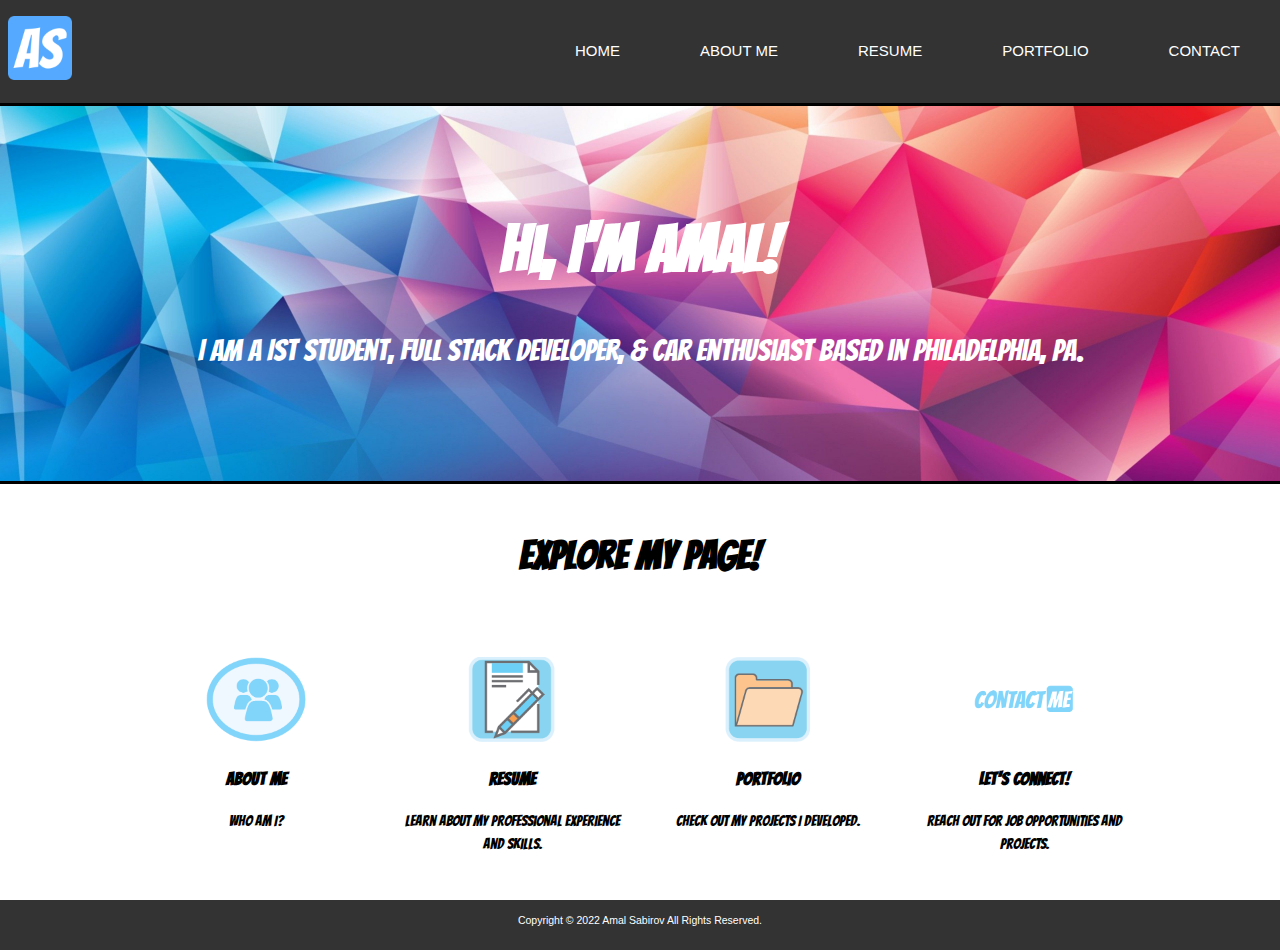
<file: index.html>
<!DOCTYPE html>
<html lang="en">
    <head>
        <title>Amal Sabirov | Home</title>
        <meta charset="UTF-8">
        <meta name="viewport" content="width=device-width, initial-scale=1.0">
        <meta name="description" content="This is what Google will show.">
        <link rel="apple-touch-icon" sizes="180x180" href="favicon_io/apple-touch-icon.png">
        <link rel="icon" type="image/png" sizes="32x32" href="favicon_io/favicon-32x32.png">
        <link rel="icon" type="image/png" sizes="192x192" href="favicon_io/android-chrome-192x192.png">
        <link rel="icon" type="image/png" sizes="16x16" href="favicon_io/favicon-16x16.png">
        <link rel="manifest" href="favicon_io/site.webmanifest">
        <link rel="mask-icon" href="favicon_io/safari-pinned-tab.svg" color="#55aaff">
        <meta name="msapplication-TileColor" content="#ffc40d">
        <meta name="msapplication-TileImage" content="/mstile-144x144.png">
        <meta name="theme-color" content="#ffffff">
        <link rel="stylesheet" href="style.css">
        <script src="script.js" defer></script>
    </head>
    <body>
        <header>
            <!-- navbar html code for links and hamburger icon -->
            <nav class="navbar">
                <div class="brand-title"><a href="index.html"><img src="Images/myLogo.png"></a></div>
                <a href="#" class="toggle-button">
                    <span class="bar"></span>
                    <span class="bar"></span>
                    <span class="bar"></span>
                </a>
                <div class="nav-links">
                    <ul>
                        <li><a href="index.html">Home</a></li>
                        <li><a href="about.html">About Me</a></li>
                        <li><a href="AmalSabirov_Resume.pdf" target="_blank">Resume</a></li>
                        <li><a href="https://github.com/ajs7540" target="_blank">Portfolio</a></li>
                        <li><a href="#">Contact</a></li>
                    </ul>
                </div>   
            </nav>
        <!-- main showcase welcome banner -->
        </header>
        <section id="showcase">
            <div class="container">
                <h1>Hi, I'm Amal!</h1>
                <p>I am a IST Student, Full Stack Developer, & Car Enthusiast based in Philadelphia, PA.</p>
            </div>
        </section>
        <!-- Explore my page divider section -->
        <section id="explore-text">
            <div class="container">
                <h1>Explore My Page!</h1>
            </div>
        </section>
        <!-- Container -->
        <section id="boxes">
            <div class="container">
                <div class="box">
                    <a href='about.html'><img src="Images/AboutMe.png"></a>
                    <h3><a href='about.html'>About Me</a></h3>
                    <p>Who Am I?</p>
                </div>
                <div class="box">
                    <a href='AmalSabirov_Resume.pdf' target="_blank"><img src="Images/ResumeIcon.png"></a>
                    <h3><a href='AmalSabirov_Resume.pdf' target="_blank">Resume</a></h3>
                    <p>Learn about my professional experience and skills.</p>
                </div>
                <div class="box">
                    <a href='https://github.com/ajs7540' target="_blank"><img src="Images/PortfolioIcon.png"></a>
                    <h3><a href='https://github.com/ajs7540' target="_blank">Portfolio</a></h3>
                    <p>Check out my projects I developed.</p>
                </div>
                <div class="box">
                    <a href='#'><img src="Images/ContactMe.png"></a>
                    <h3><a href='#'>Let's Connect!</a></h3>
                    <p>Reach out for job opportunities and projects.</p>
                </div>
            </div>
        </section>
         <!--footer area -->
        <footer>
            <p class="copyright">Copyright © 2022 Amal Sabirov All Rights Reserved. </p>
        </footer>
        <!-- disclaimer to turn on JavaScript for website. -->
        <noscript>To use this site, please enable JavaScript.</noscript>
    </body>
    

</html>
</file>
<file: style.css>
@import url('https://fonts.googleapis.com/css2?family=Bangers&display=swap');

*{
    box-sizing: border-box;

    /* outline: 1px solid red;   */
    /* This line of code is used for editing purposes to see the element layout by its borders. */
}
html{
    scroll-behavior: smooth;
}

body {
    background-color: white;
    color: black;
    font-size: 15px;
    font-family: Arial, Helvetica, sans-serif;
    line-height: 1.5;
    padding: 0;
    margin: 0;
    overflow-x: hidden !important;
}
footer {
    /* padding: 20px; */
    position: relative;
    margin-top: 20px;
    height: 50px;
    width: 100%;
    background-color: #333333;
}
/* Global */
.container{
    width: 80%;
    margin:auto;
    overflow: hidden;

}
a{
    text-decoration: none;
    color:black;
}

/* Header */

.navbar{
    display: flex;
    justify-content: space-between;
    align-items: center;
    /* rgb(85,170,255) */
    background-color: #333333;
    color: white;
    border-bottom: black 3px solid;
    position: relative; /* change to relative if footer is overlapping */
    width: 100%;
}
.brand-title img{
    height:4rem;
    width:4rem;
    margin: .5rem;
    padding: 0;
}

.nav-links ul{
    margin: 0;
    padding: 0;
    display: flex;
}
.nav-links li{
    list-style: none;
}
.nav-links li a{
    color: white;
    display: block;
    font-size: 15px;
    text-transform: uppercase;
    padding:2.5rem;
    
}
.nav-links li a:hover{
    /* color:#ffde70; */
    background-color: #555;
}

/* toggle button */
.toggle-button{
    position: absolute;
    top: 2rem;
    right: 2rem;
    display: none;
    flex-direction: column;
    justify-content: space-between;
    width:30px;
    height:21px;

}
.toggle-button .bar{
    height: 3px;
    width: 100%;
    background-color: white;
    border-radius: 10px;
}

/* showcase */
#showcase{
    min-height: 400px;
    background: url("Images/PolygonBackground.jpg") no-repeat 0 -400px;
    background-image: url("Images/PolygonBackground.jpg");
    background-position: center center;
    background-size: cover;
    text-align: center;
    color: white;
    padding-top: 60px;
    margin-top:-25px; 
    
}
#showcase h1{
    margin-top:60px;
    font-size:65px;
    margin-bottom:10px;
    font-family: 'Bangers';
    /* background-color: black;  */
}
#showcase p{
    font-size: 30px;
    font-family: 'Bangers';
}

/* explore my page area */
#explore-text{
    padding:15px;
    color:black; /* change to white if using black background */
    text-align: center;
    font-size:20px;
    border-top: black 3px solid;
    font-family: 'Bangers'
    
}

/* sections */
#boxes{
    margin-top: 20px;
}
#boxes .box{
    text-align: center;
    float:left;
    width:25%;
    padding:10px;
    align-items: center;
    justify-content: space-between;
    font-family: 'Bangers'

}
#boxes .box img{
    width: 100px;
}

/* ABOUT ME PAGE | SIDE BAR */
aside#sidebar{
    float:right;
    width: 30%;
    margin-top:10px;
}

/* Main-Col */
article#main-col{
    float:left;
    width:65%;
    margin-top:10px;
}
.about-me-image{
    float: left;
    margin: 15px;
    border-radius: 50%;
    width:50%;
}

#aboutShowcaseTop{
    background: url('Images/aboutMeBackground.png');
    border-bottom: black 3px solid;
    min-height: 1px;
    background-blend-mode: multiply;
    background-size:cover;
    padding-top: 10px;
    
}

#aboutShowcaseTop h1{
    margin: 0;
    padding: 2rem;
    font-size: 50px;
    font-family: 'Bangers';
    text-align: center;
    color: white;
}

/* copyright footer */
p.copyright {
    position: absolute;
    width: 100%;
    color: #fff;
    line-height: 40px;
    font-size: 0.7em;
    text-align: center;
    bottom:0;
}

/* responsive screen design */
@media(max-width:840px){
    #explore-text h1,#boxes .box{
        float:none;
        text-align:center;
        width:100%;
    }
    body{
        padding-top: 0px;
    }
    header{
        padding-bottom: 20px;
    }
    #showcase{
        min-height: 400px;
        margin-top:10px;
    }
    #showcase h1{
        padding-top: 10px;

    }
    .container {
    max-width: 100% !important;
    overflow-x: hidden !important;
    }
    .toggle-button{
        display: flex;
        
    }
    .nav-links{
        display: none;
        width: 100%;
    }
    .navbar{
        flex-direction: column;
        align-items: flex-start;
        position:fixed;
    }

    .nav-links ul{
        width:100%;
        flex-direction: column;
    }

    .nav-links li{
        text-align: center;
    }
    .nav-links li a{
        padding: .5rem 1rem;
        border-top: 1px solid black;
        font-size:20px;
    }
    .nav-links.active{
        display:flex;
    }

    /* About Me Page responsive design */
    #aboutShowcaseTop{
        margin-top: 60px;
    }

}
 /* end of responsive screen design */
</file>
